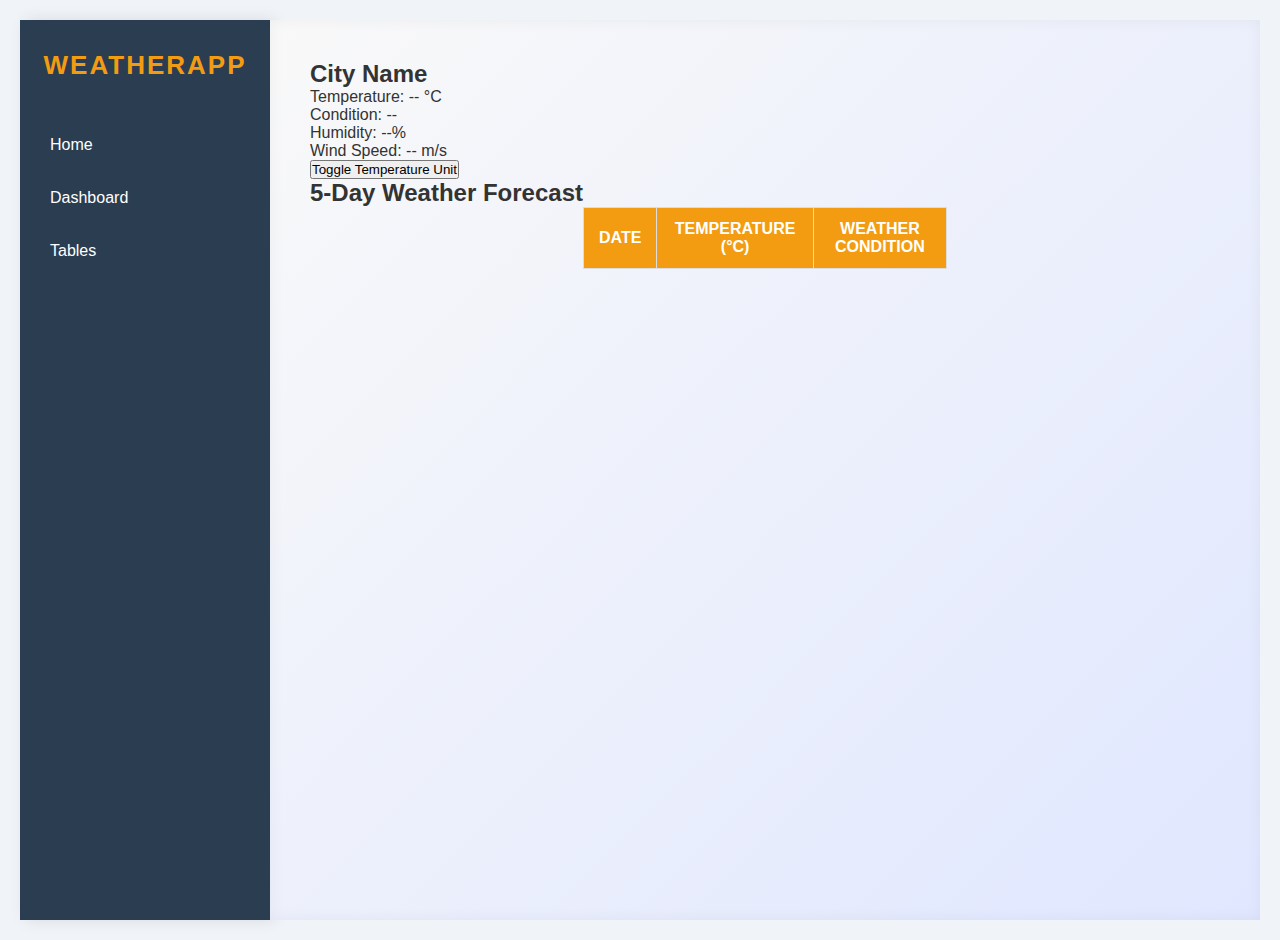
<file: tables.html>
<!DOCTYPE html>
<html lang="en">
<head>
    <meta charset="UTF-8">
    <meta name="viewport" content="width=device-width, initial-scale=1.0">
    <title>Weather Forecast Tables</title>
    <link rel="stylesheet" href="styles.css">
</head>
<body>
    <div id="sidebar">
        <div class="logo">WeatherApp</div>
        <ul>
            <li><a href="index.html">Home</a></li>
            <li><a href="dashboard.html">Dashboard</a></li>
            <li><a href="tables.html">Tables</a></li>
           
        </ul>
    </div>
    
    <main>
        <section id="weather-display">
            <h2 id="city-name">City Name</h2>
            <p id="temperature">Temperature: -- °C</p>
            <p id="weather-condition">Condition: --</p>
            <p id="humidity">Humidity: --%</p>
            <p id="wind-speed">Wind Speed: -- m/s</p>
        </section>
        <button id="toggle-unit">Toggle Temperature Unit</button>


        <section>
            <h2>5-Day Weather Forecast</h2>
            <table id="forecast-table">
                <thead>
                    <tr>
                        <th>Date</th>
                        <th>Temperature (°C)</th>
                        <th>Weather Condition</th>
                    </tr>
                </thead>
                <tbody id="table-body">
                    <!-- Rows populated dynamically by JS -->
                </tbody>
            </table>
        </section>
    </main>

    <!-- <script src="app.js"></script> -->
    <script src="app.js"></script>

</body>
</html>
</file>
<file: styles.css>
/* Global Styles */
body {
    font-family: 'Segoe UI', Tahoma, Geneva, Verdana, sans-serif;
    display: flex;
    background-color: #f4f7fc;
    margin: 0;
    color: #2c3e50;
}

#sidebar {
    width: 250px;
    background-color: #2b3d51;
    color: white;
    height: 100vh;
    padding: 30px 20px;
    display: flex;
    flex-direction: column;
    justify-content: space-between;
    box-shadow: 5px 0 15px rgba(0, 0, 0, 0.1);
}

#sidebar .logo {
    font-size: 26px;
    font-weight: bold;
    text-align: center;
    margin-bottom: 30px;
    text-transform: uppercase;
    color: #f39c12;
    letter-spacing: 2px;
}

#sidebar ul {
    list-style-type: none;
    padding: 0;
    flex-grow: 1;
}

#sidebar ul li {
    margin: 15px 0;
    padding: 10px;
    transition: background 0.3s;
}

#sidebar ul li:hover {
    background-color: #3d506b;
    border-radius: 8px;
}

#sidebar ul li a {
    color: white;
    text-decoration: none;
    font-size: 16px;
}

#sidebar ul li a:hover {
    text-decoration: underline;
}

main {
    flex: 1;
    padding: 40px;
    background: linear-gradient(135deg, #f9f9f9, #e0e7ff);
    box-shadow: inset 0 0 15px rgba(0, 0, 0, 0.05);
}

.weather-card {
    background-color: white;
    padding: 20px;
    margin-bottom: 20px;
    border-radius: 10px;
    box-shadow: 0 5px 15px rgba(0, 0, 0, 0.1);
    transition: transform 0.3s;
}

.weather-card:hover {
    transform: translateY(-5px);
}

.weather-card h2 {
    font-size: 22px;
    margin-bottom: 10px;
    color: #2b3d51;
}

#weather-widget input {
    padding: 10px;
    border-radius: 5px;
    border: 1px solid #ccc;
    margin-right: 10px;
    font-size: 14px;
    outline: none;
    transition: border 0.3s ease;
}

#weather-widget input:focus {
    border-color: #f39c12;
}

#weather-widget button {
    background-color: #f39c12;
    border: none;
    color: white;
    padding: 10px 20px;
    border-radius: 5px;
    font-size: 14px;
    cursor: pointer;
    transition: background 0.3s ease;
}

#weather-widget button:hover {
    background-color: #e67e22;
}

#charts canvas {
    width: 100%;
    max-width: 600px;
    margin: 30px auto;
    padding: 20px;
    background-color: white;
    border-radius: 10px;
    box-shadow: 0 5px 15px rgba(0, 0, 0, 0.1);
}

#forecast-table {
    margin-top: 30px;
    width: 100%;
    border-collapse: collapse;
}

#forecast-table th, #forecast-table td {
    padding: 12px 15px;
    border: 1px solid #ddd;
    text-align: left;
    font-size: 14px;
    background-color: white;
    color: #2c3e50;
}

#forecast-table th {
    background-color: #f39c12;
    color: white;
}

#forecast-table td {
    background-color: #fafafa;
}

#forecast-table tr:nth-child(even) td {
    background-color: #f4f7fc;
}

#pagination {
    display: flex;
    justify-content: center;
    margin-top: 30px;
}

#pagination button {
    padding: 10px 15px;
    background-color: #2b3d51;
    color: white;
    border: none;
    border-radius: 5px;
    margin: 0 5px;
    cursor: pointer;
    transition: background 0.3s ease;
}

#pagination button:hover {
    background-color: #3d506b;
}

#chatbot {
    margin-top: 30px;
    padding: 20px;
    background-color: #f39c12;
    color: white;
    border-radius: 10px;
    text-align: center;
    box-shadow: 0 5px 15px rgba(0, 0, 0, 0.1);
    transition: transform 0.3s;
}

#chatbot:hover {
    transform: translateY(-5px);
}

/* Add some media queries to make the page responsive */
@media (max-width: 768px) {
    #sidebar {
        width: 180px;
        padding: 20px;
    }

    main {
        padding: 20px;
    }

    #weather-widget input, #weather-widget button {
        width: 100%;
        margin-bottom: 10px;
    }

    #charts canvas {
        max-width: 100%;
    }
}
#sidebar {
    width: 250px;
    background-color: #2b3d51;
    color: white;
    height: 100vh;
    padding: 30px 20px;
    display: flex;
    flex-direction: column;
    justify-content: space-between;
    box-shadow: 5px 0 15px rgba(0, 0, 0, 0.1);
}

#sidebar .logo {
    font-size: 26px;
    font-weight: bold;
    text-align: center;
    margin-bottom: 30px;
    text-transform: uppercase;
    color: #f39c12;
    letter-spacing: 2px;
}

#sidebar ul {
    list-style-type: none;
    padding: 0;
    flex-grow: 1;
}

#sidebar ul li {
    margin: 15px 0;
    padding: 10px;
    transition: background 0.3s;
}

#sidebar ul li:hover {
    background-color: #3d506b;
    border-radius: 8px;
}

#sidebar ul li a {
    color: white;
    text-decoration: none;
    font-size: 16px;
}

#sidebar ul li a:hover {
    text-decoration: underline;
}

/*home page side bar*/
#sidebar {
    width: 250px;
    background-color: #2b3d51;
    color: white;
    height: 100vh;
    padding: 30px 20px;
    display: flex;
    flex-direction: column;
    justify-content: space-between;
    box-shadow: 5px 0 15px rgba(0, 0, 0, 0.1);
}
/* Weather Logo Styling */
#weather-logo {
    display: block;
    width: 120px; /* Adjust the size of the logo */
    height: auto;
    margin: 0 auto 20px; /* Center the logo and give some space below */
    border-radius: 10px; /* Optional: Rounds the corners of the logo */
    box-shadow: 0 4px 8px rgba(0, 0, 0, 0.1); /* Optional: Gives a slight shadow to the logo */
}
#sidebar .logo {
    font-size: 26px;
    font-weight: bold;
    text-align: center;
    margin-bottom: 30px;
    text-transform: uppercase;
    color: #f39c12;
    letter-spacing: 2px;
}

#sidebar ul {
    list-style-type: none;
    padding: 0;
    flex-grow: 1;
}

#sidebar ul li {
    margin: 15px 0;
    padding: 10px;
    transition: background 0.3s;
}

#sidebar ul li:hover {
    background-color: #3d506b;
    border-radius: 8px;
}

#sidebar ul li a {
    color: white;
    text-decoration: none;
    font-size: 16px;
}

#sidebar ul li a:hover {
    text-decoration: underline;
}

main {
    flex: 1;
    padding: 40px;
    background: linear-gradient(135deg, #f9f9f9, #e0e7ff);
    box-shadow: inset 0 0 15px rgba(0, 0, 0, 0.05);
}
/* General Reset */
* {
    margin: 0;
    padding: 0;
    box-sizing: border-box;
}
/* Add fade-in animation */
@keyframes fadeIn {
    from {
        opacity: 0;
    }
    to {
        opacity: 1;
    }
}

/* Apply the fade-in animation to weather icons */
.weather-icon {
    animation: fadeIn 1.5s ease-in-out;
    width: 100px; /* Adjust the icon size as needed */
    height: auto;
    display: block;
    margin: 0 auto;
}

#unit-toggle {
    margin: 20px 0;
}

#unit-toggle label {
    margin-right: 10px;
    font-size: 16px;
}

/* Chatbot Section Container */
#chatbot-section {
    display: flex;
    flex-direction: column;
    align-items: center;
    justify-content: center;
    background: linear-gradient(135deg, #72edf2, #5151e5);
    height: 100vh;
    padding: 20px;
    color: #fff;
    font-family: 'Poppins', sans-serif;
}
/* Chatbot Heading */
#chatbot-heading {
    font-size: 24px;
    font-weight: bold;
    text-align: center;
    margin-bottom: 15px;
    color: #333;
    position: relative;
    top: -200px; 
}

/* Form Style */
#question-form {
    display: flex;
    justify-content: center;
    align-items: center;
    gap: 10px;
    width: 100%;
    max-width: 500px;
    margin-bottom: 20px;
}

/* Input Style */
#question-form input {
    width: 80%;
    padding: 15px;
    border-radius: 25px;
    border: none;
    outline: none;
    font-size: 1rem;
    color: #333;
    background-color: #fff;
    box-shadow: 0 4px 8px rgba(0, 0, 0, 0.1);
    transition: all 0.3s ease;
}

#question-form input::placeholder {
    color: #aaa;
}

#question-form input:focus {
    box-shadow: 0 4px 12px rgba(0, 0, 0, 0.2);
}

/* Button Style */
#question-form button {
    padding: 15px 20px;
    border-radius: 25px;
    background-color: #ff7e67;
    color: #fff;
    font-size: 1rem;
    font-weight: bold;
    border: none;
    cursor: pointer;
    transition: background-color 0.3s ease, box-shadow 0.3s ease;
}

#question-form button:hover {
    background-color: #ff3b2f;
    box-shadow: 0 4px 8px rgba(0, 0, 0, 0.2);
}

/* Chatbot Response Style */
#chatbot-response {
    font-size: 1.2rem;
    color: #fff;
    text-align: center;
    max-width: 500px;
    padding: 10px 20px;
    border-radius: 10px;
    background-color: rgba(0, 0, 0, 0.2);
    box-shadow: 0 4px 10px rgba(0, 0, 0, 0.1);
    min-height: 50px;
}

/* Response Container (if you want to display past conversations) */
#response-container {
    width: 100%;
    max-width: 500px;
    margin-top: 10px;
    color: #fff;
    text-align: left;
    padding: 10px;
    background-color: rgba(255, 255, 255, 0.1);
    border-radius: 10px;
    box-shadow: 0 4px 10px rgba(0, 0, 0, 0.1);
    max-height: 300px;
    overflow-y: auto;
}
/* Center the 5-day temperature table */
#forecast-table-container {
    display: flex;
    justify-content: center;
    align-items: center;
    height: 100vh; /* Center the table vertically */
}

/* Forecast Table Styling */
#forecast-table {
    width: 40%; /* Adjust the width to fit well in the center */
    max-width: 800px;
    border-collapse: collapse;
    /*box-shadow: 0 4px 10px rgba(0, 0, 0, 0.1);*/
    margin: auto;
}

#forecast-table th, #forecast-table td {
    padding: 12px 15px;
    border: 1px solid #ddd;
    text-align: center;
    font-size: 1rem;
}

#forecast-table th {
    background-color: #f39c12;
    color: white;
    text-transform: uppercase;
}

#forecast-table td {
    background-color: #fafafa;
    color: #2c3e50;
}

#forecast-table tr:nth-child(even) td {
    background-color: #f4f7fc;
}

#forecast-table tr:hover td {
    background-color: #e0e7ff;
    transition: background-color 0.3s ease;
}

/* Responsiveness */
@media (max-width: 768px) {
    #forecast-table {
        width: 100%;
    }

    #forecast-table th, #forecast-table td {
        padding: 10px;
    }
}

/* Overall body styling */
body {
    font-family: 'Arial', sans-serif;
    background-color: #f0f4f8; /* Light background color */
    color: #333; /* Dark text color */
    padding: 20px;
}

/* Styling for the results table */
#filtered-results-table {
    margin-top: 20px;
    padding: 10px;
    border-radius: 8px;
    background-color: #fff; /* White background for the table */
    box-shadow: 0 2px 10px rgba(0, 0, 0, 0.1); /* Subtle shadow */
}

/* Table styles */
table {
    width: 100%;
    border-collapse: collapse; /* Remove double borders */
}

/* Header styles */
thead {
    background-color: #007BFF; /* Bootstrap primary color */
    color: white; /* White text for header */
}

th, td {
    padding: 12px; /* Add padding */
    text-align: left; /* Align text to the left */
    border-bottom: 1px solid #ddd; /* Bottom border for each row */
}

/* Row styles */
tr:hover {
    background-color: #f1f1f1; /* Highlight row on hover */
}

/* Responsive styling */
@media (max-width: 768px) {
    th, td {
        padding: 8px; /* Reduce padding on smaller screens */
    }
}
</file>
